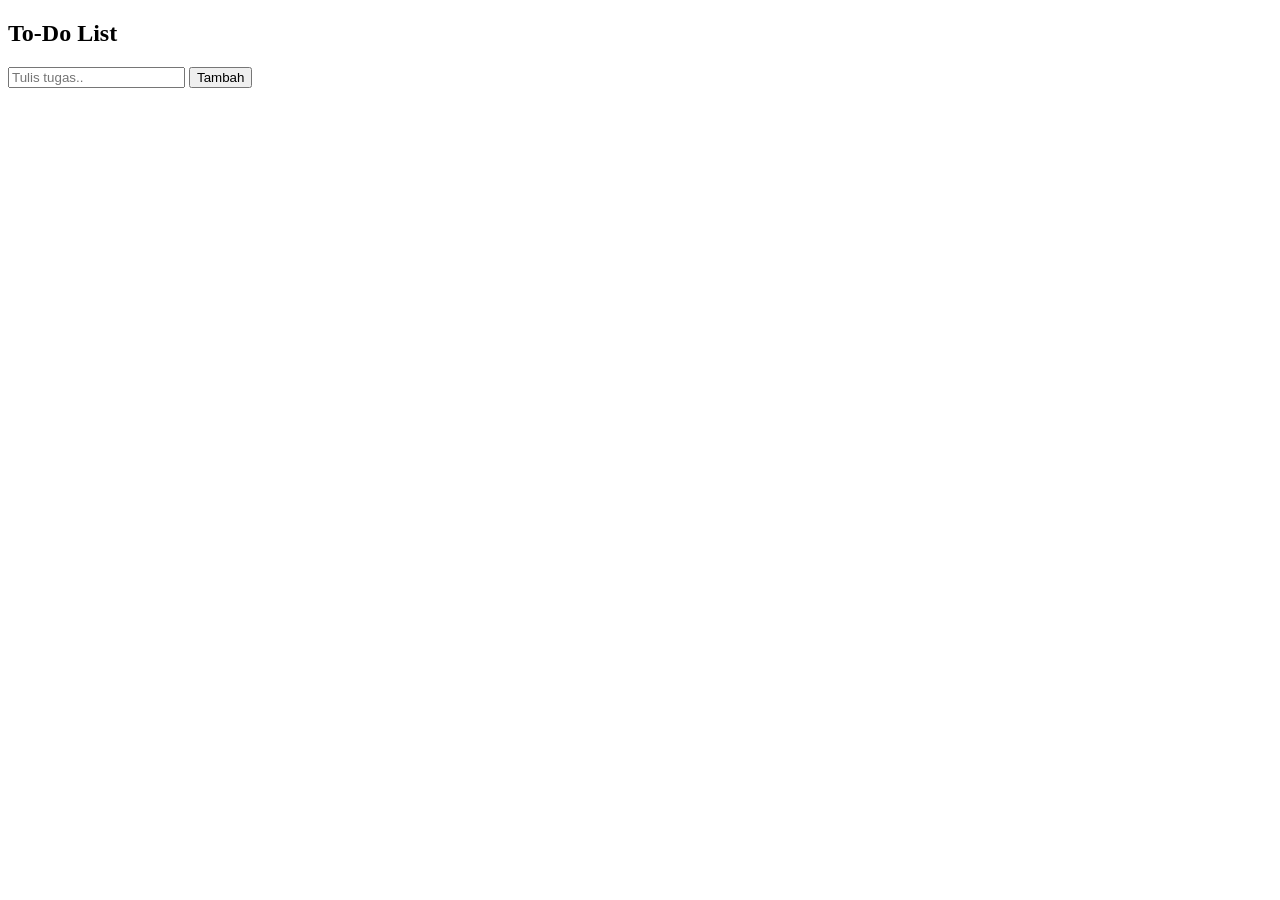
<file: Latihan-Javascript-02/index.html>
<!DOCTYPE html>
<html>
    <head>
    <title>Latihan Javascript 02</title>
    </head>
<body>

<h2>To-Do List</h2>

<form action="/action_page.php" onsubmit="return false;">
  <input type="text" id="fname" name="fname" placeholder="Tulis tugas..">
  <button type="button" onclick="myFunction()">Tambah</button>
</form> 

<ul id="todo-list"></ul>

</body>
<script>
    function myFunction() {
        const input = document.getElementById('fname');
        const text = (input.value || '').trim();
        if (!text) {
            return;
        }
        const ul = document.getElementById('todo-list');
        const li = document.createElement('li');
        li.textContent = text;
        li.addEventListener('click', () => ul.removeChild(li));
        ul.appendChild(li);
        input.value = '';
        input.focus();
    }
</script>
</html>
</file>
